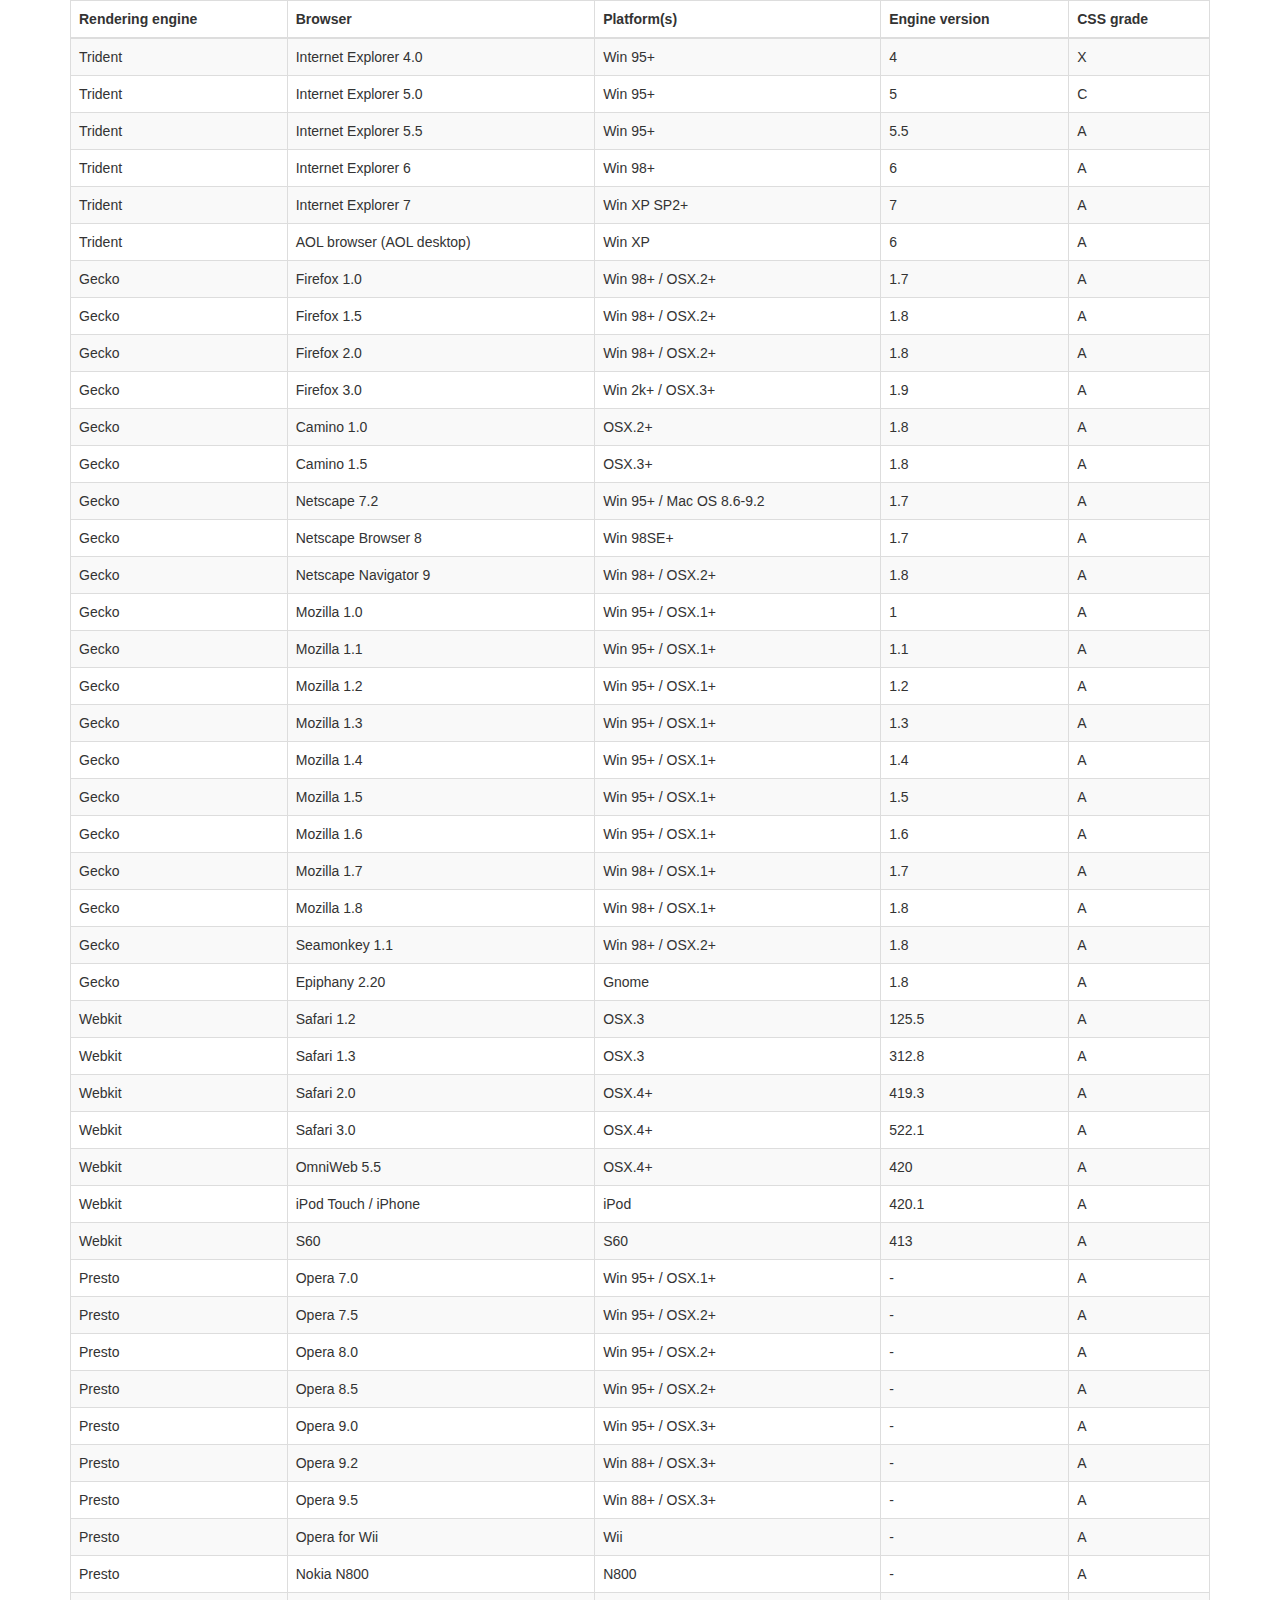
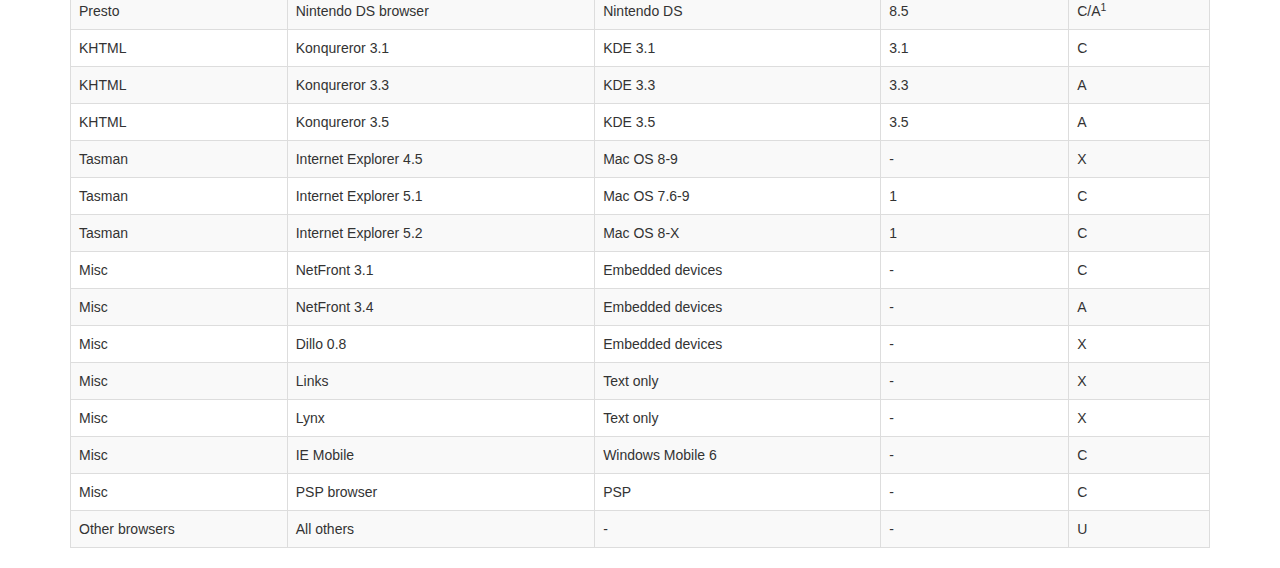
<file: static/vendor/datatables-plugins/index.html>
<!DOCTYPE HTML PUBLIC "-//W3C//DTD HTML 4.01//EN" "http://www.w3.org/TR/html4/strict.dtd">
<html>
	<head>
		<meta http-equiv="content-type" content="text/html; charset=utf-8" />
		
		<title>DataTables Bootstrap 3 example</title>

		<link rel="stylesheet" type="text/css" href="//maxcdn.bootstrapcdn.com/bootstrap/3.3.0/css/bootstrap.min.css">
		<link rel="stylesheet" type="text/css" href="dataTables.bootstrap.css">

		<script type="text/javascript" language="javascript" src="//code.jquery.com/jquery-1.11.1.min.js"></script>
		<script type="text/javascript" language="javascript" src="//cdn.datatables.net/1.10.3/js/jquery.dataTables.min.js"></script>
		<script type="text/javascript" language="javascript" src="dataTables.bootstrap.js"></script>
		<script type="text/javascript" charset="utf-8">
			$(document).ready(function() {
				$('#example').dataTable();
			} );
		</script>
	</head>
	<body>
		<div class="container">
			
<table cellpadding="0" cellspacing="0" border="0" class="table table-striped table-bordered" id="example">
	<thead>
		<tr>
			<th>Rendering engine</th>
			<th>Browser</th>
			<th>Platform(s)</th>
			<th>Engine version</th>
			<th>CSS grade</th>
		</tr>
	</thead>
	<tbody>
		<tr class="odd gradeX">
			<td>Trident</td>
			<td>Internet
				 Explorer 4.0</td>
			<td>Win 95+</td>
			<td class="center"> 4</td>
			<td class="center">X</td>
		</tr>
		<tr class="even gradeC">
			<td>Trident</td>
			<td>Internet
				 Explorer 5.0</td>
			<td>Win 95+</td>
			<td class="center">5</td>
			<td class="center">C</td>
		</tr>
		<tr class="odd gradeA">
			<td>Trident</td>
			<td>Internet
				 Explorer 5.5</td>
			<td>Win 95+</td>
			<td class="center">5.5</td>
			<td class="center">A</td>
		</tr>
		<tr class="even gradeA">
			<td>Trident</td>
			<td>Internet
				 Explorer 6</td>
			<td>Win 98+</td>
			<td class="center">6</td>
			<td class="center">A</td>
		</tr>
		<tr class="odd gradeA">
			<td>Trident</td>
			<td>Internet Explorer 7</td>
			<td>Win XP SP2+</td>
			<td class="center">7</td>
			<td class="center">A</td>
		</tr>
		<tr class="even gradeA">
			<td>Trident</td>
			<td>AOL browser (AOL desktop)</td>
			<td>Win XP</td>
			<td class="center">6</td>
			<td class="center">A</td>
		</tr>
		<tr class="gradeA">
			<td>Gecko</td>
			<td>Firefox 1.0</td>
			<td>Win 98+ / OSX.2+</td>
			<td class="center">1.7</td>
			<td class="center">A</td>
		</tr>
		<tr class="gradeA">
			<td>Gecko</td>
			<td>Firefox 1.5</td>
			<td>Win 98+ / OSX.2+</td>
			<td class="center">1.8</td>
			<td class="center">A</td>
		</tr>
		<tr class="gradeA">
			<td>Gecko</td>
			<td>Firefox 2.0</td>
			<td>Win 98+ / OSX.2+</td>
			<td class="center">1.8</td>
			<td class="center">A</td>
		</tr>
		<tr class="gradeA">
			<td>Gecko</td>
			<td>Firefox 3.0</td>
			<td>Win 2k+ / OSX.3+</td>
			<td class="center">1.9</td>
			<td class="center">A</td>
		</tr>
		<tr class="gradeA">
			<td>Gecko</td>
			<td>Camino 1.0</td>
			<td>OSX.2+</td>
			<td class="center">1.8</td>
			<td class="center">A</td>
		</tr>
		<tr class="gradeA">
			<td>Gecko</td>
			<td>Camino 1.5</td>
			<td>OSX.3+</td>
			<td class="center">1.8</td>
			<td class="center">A</td>
		</tr>
		<tr class="gradeA">
			<td>Gecko</td>
			<td>Netscape 7.2</td>
			<td>Win 95+ / Mac OS 8.6-9.2</td>
			<td class="center">1.7</td>
			<td class="center">A</td>
		</tr>
		<tr class="gradeA">
			<td>Gecko</td>
			<td>Netscape Browser 8</td>
			<td>Win 98SE+</td>
			<td class="center">1.7</td>
			<td class="center">A</td>
		</tr>
		<tr class="gradeA">
			<td>Gecko</td>
			<td>Netscape Navigator 9</td>
			<td>Win 98+ / OSX.2+</td>
			<td class="center">1.8</td>
			<td class="center">A</td>
		</tr>
		<tr class="gradeA">
			<td>Gecko</td>
			<td>Mozilla 1.0</td>
			<td>Win 95+ / OSX.1+</td>
			<td class="center">1</td>
			<td class="center">A</td>
		</tr>
		<tr class="gradeA">
			<td>Gecko</td>
			<td>Mozilla 1.1</td>
			<td>Win 95+ / OSX.1+</td>
			<td class="center">1.1</td>
			<td class="center">A</td>
		</tr>
		<tr class="gradeA">
			<td>Gecko</td>
			<td>Mozilla 1.2</td>
			<td>Win 95+ / OSX.1+</td>
			<td class="center">1.2</td>
			<td class="center">A</td>
		</tr>
		<tr class="gradeA">
			<td>Gecko</td>
			<td>Mozilla 1.3</td>
			<td>Win 95+ / OSX.1+</td>
			<td class="center">1.3</td>
			<td class="center">A</td>
		</tr>
		<tr class="gradeA">
			<td>Gecko</td>
			<td>Mozilla 1.4</td>
			<td>Win 95+ / OSX.1+</td>
			<td class="center">1.4</td>
			<td class="center">A</td>
		</tr>
		<tr class="gradeA">
			<td>Gecko</td>
			<td>Mozilla 1.5</td>
			<td>Win 95+ / OSX.1+</td>
			<td class="center">1.5</td>
			<td class="center">A</td>
		</tr>
		<tr class="gradeA">
			<td>Gecko</td>
			<td>Mozilla 1.6</td>
			<td>Win 95+ / OSX.1+</td>
			<td class="center">1.6</td>
			<td class="center">A</td>
		</tr>
		<tr class="gradeA">
			<td>Gecko</td>
			<td>Mozilla 1.7</td>
			<td>Win 98+ / OSX.1+</td>
			<td class="center">1.7</td>
			<td class="center">A</td>
		</tr>
		<tr class="gradeA">
			<td>Gecko</td>
			<td>Mozilla 1.8</td>
			<td>Win 98+ / OSX.1+</td>
			<td class="center">1.8</td>
			<td class="center">A</td>
		</tr>
		<tr class="gradeA">
			<td>Gecko</td>
			<td>Seamonkey 1.1</td>
			<td>Win 98+ / OSX.2+</td>
			<td class="center">1.8</td>
			<td class="center">A</td>
		</tr>
		<tr class="gradeA">
			<td>Gecko</td>
			<td>Epiphany 2.20</td>
			<td>Gnome</td>
			<td class="center">1.8</td>
			<td class="center">A</td>
		</tr>
		<tr class="gradeA">
			<td>Webkit</td>
			<td>Safari 1.2</td>
			<td>OSX.3</td>
			<td class="center">125.5</td>
			<td class="center">A</td>
		</tr>
		<tr class="gradeA">
			<td>Webkit</td>
			<td>Safari 1.3</td>
			<td>OSX.3</td>
			<td class="center">312.8</td>
			<td class="center">A</td>
		</tr>
		<tr class="gradeA">
			<td>Webkit</td>
			<td>Safari 2.0</td>
			<td>OSX.4+</td>
			<td class="center">419.3</td>
			<td class="center">A</td>
		</tr>
		<tr class="gradeA">
			<td>Webkit</td>
			<td>Safari 3.0</td>
			<td>OSX.4+</td>
			<td class="center">522.1</td>
			<td class="center">A</td>
		</tr>
		<tr class="gradeA">
			<td>Webkit</td>
			<td>OmniWeb 5.5</td>
			<td>OSX.4+</td>
			<td class="center">420</td>
			<td class="center">A</td>
		</tr>
		<tr class="gradeA">
			<td>Webkit</td>
			<td>iPod Touch / iPhone</td>
			<td>iPod</td>
			<td class="center">420.1</td>
			<td class="center">A</td>
		</tr>
		<tr class="gradeA">
			<td>Webkit</td>
			<td>S60</td>
			<td>S60</td>
			<td class="center">413</td>
			<td class="center">A</td>
		</tr>
		<tr class="gradeA">
			<td>Presto</td>
			<td>Opera 7.0</td>
			<td>Win 95+ / OSX.1+</td>
			<td class="center">-</td>
			<td class="center">A</td>
		</tr>
		<tr class="gradeA">
			<td>Presto</td>
			<td>Opera 7.5</td>
			<td>Win 95+ / OSX.2+</td>
			<td class="center">-</td>
			<td class="center">A</td>
		</tr>
		<tr class="gradeA">
			<td>Presto</td>
			<td>Opera 8.0</td>
			<td>Win 95+ / OSX.2+</td>
			<td class="center">-</td>
			<td class="center">A</td>
		</tr>
		<tr class="gradeA">
			<td>Presto</td>
			<td>Opera 8.5</td>
			<td>Win 95+ / OSX.2+</td>
			<td class="center">-</td>
			<td class="center">A</td>
		</tr>
		<tr class="gradeA">
			<td>Presto</td>
			<td>Opera 9.0</td>
			<td>Win 95+ / OSX.3+</td>
			<td class="center">-</td>
			<td class="center">A</td>
		</tr>
		<tr class="gradeA">
			<td>Presto</td>
			<td>Opera 9.2</td>
			<td>Win 88+ / OSX.3+</td>
			<td class="center">-</td>
			<td class="center">A</td>
		</tr>
		<tr class="gradeA">
			<td>Presto</td>
			<td>Opera 9.5</td>
			<td>Win 88+ / OSX.3+</td>
			<td class="center">-</td>
			<td class="center">A</td>
		</tr>
		<tr class="gradeA">
			<td>Presto</td>
			<td>Opera for Wii</td>
			<td>Wii</td>
			<td class="center">-</td>
			<td class="center">A</td>
		</tr>
		<tr class="gradeA">
			<td>Presto</td>
			<td>Nokia N800</td>
			<td>N800</td>
			<td class="center">-</td>
			<td class="center">A</td>
		</tr>
		<tr class="gradeA">
			<td>Presto</td>
			<td>Nintendo DS browser</td>
			<td>Nintendo DS</td>
			<td class="center">8.5</td>
			<td class="center">C/A<sup>1</sup></td>
		</tr>
		<tr class="gradeC">
			<td>KHTML</td>
			<td>Konqureror 3.1</td>
			<td>KDE 3.1</td>
			<td class="center">3.1</td>
			<td class="center">C</td>
		</tr>
		<tr class="gradeA">
			<td>KHTML</td>
			<td>Konqureror 3.3</td>
			<td>KDE 3.3</td>
			<td class="center">3.3</td>
			<td class="center">A</td>
		</tr>
		<tr class="gradeA">
			<td>KHTML</td>
			<td>Konqureror 3.5</td>
			<td>KDE 3.5</td>
			<td class="center">3.5</td>
			<td class="center">A</td>
		</tr>
		<tr class="gradeX">
			<td>Tasman</td>
			<td>Internet Explorer 4.5</td>
			<td>Mac OS 8-9</td>
			<td class="center">-</td>
			<td class="center">X</td>
		</tr>
		<tr class="gradeC">
			<td>Tasman</td>
			<td>Internet Explorer 5.1</td>
			<td>Mac OS 7.6-9</td>
			<td class="center">1</td>
			<td class="center">C</td>
		</tr>
		<tr class="gradeC">
			<td>Tasman</td>
			<td>Internet Explorer 5.2</td>
			<td>Mac OS 8-X</td>
			<td class="center">1</td>
			<td class="center">C</td>
		</tr>
		<tr class="gradeA">
			<td>Misc</td>
			<td>NetFront 3.1</td>
			<td>Embedded devices</td>
			<td class="center">-</td>
			<td class="center">C</td>
		</tr>
		<tr class="gradeA">
			<td>Misc</td>
			<td>NetFront 3.4</td>
			<td>Embedded devices</td>
			<td class="center">-</td>
			<td class="center">A</td>
		</tr>
		<tr class="gradeX">
			<td>Misc</td>
			<td>Dillo 0.8</td>
			<td>Embedded devices</td>
			<td class="center">-</td>
			<td class="center">X</td>
		</tr>
		<tr class="gradeX">
			<td>Misc</td>
			<td>Links</td>
			<td>Text only</td>
			<td class="center">-</td>
			<td class="center">X</td>
		</tr>
		<tr class="gradeX">
			<td>Misc</td>
			<td>Lynx</td>
			<td>Text only</td>
			<td class="center">-</td>
			<td class="center">X</td>
		</tr>
		<tr class="gradeC">
			<td>Misc</td>
			<td>IE Mobile</td>
			<td>Windows Mobile 6</td>
			<td class="center">-</td>
			<td class="center">C</td>
		</tr>
		<tr class="gradeC">
			<td>Misc</td>
			<td>PSP browser</td>
			<td>PSP</td>
			<td class="center">-</td>
			<td class="center">C</td>
		</tr>
		<tr class="gradeU">
			<td>Other browsers</td>
			<td>All others</td>
			<td>-</td>
			<td class="center">-</td>
			<td class="center">U</td>
		</tr>
	</tbody>
</table>
			
		</div>
	</body>
</html>
</file>
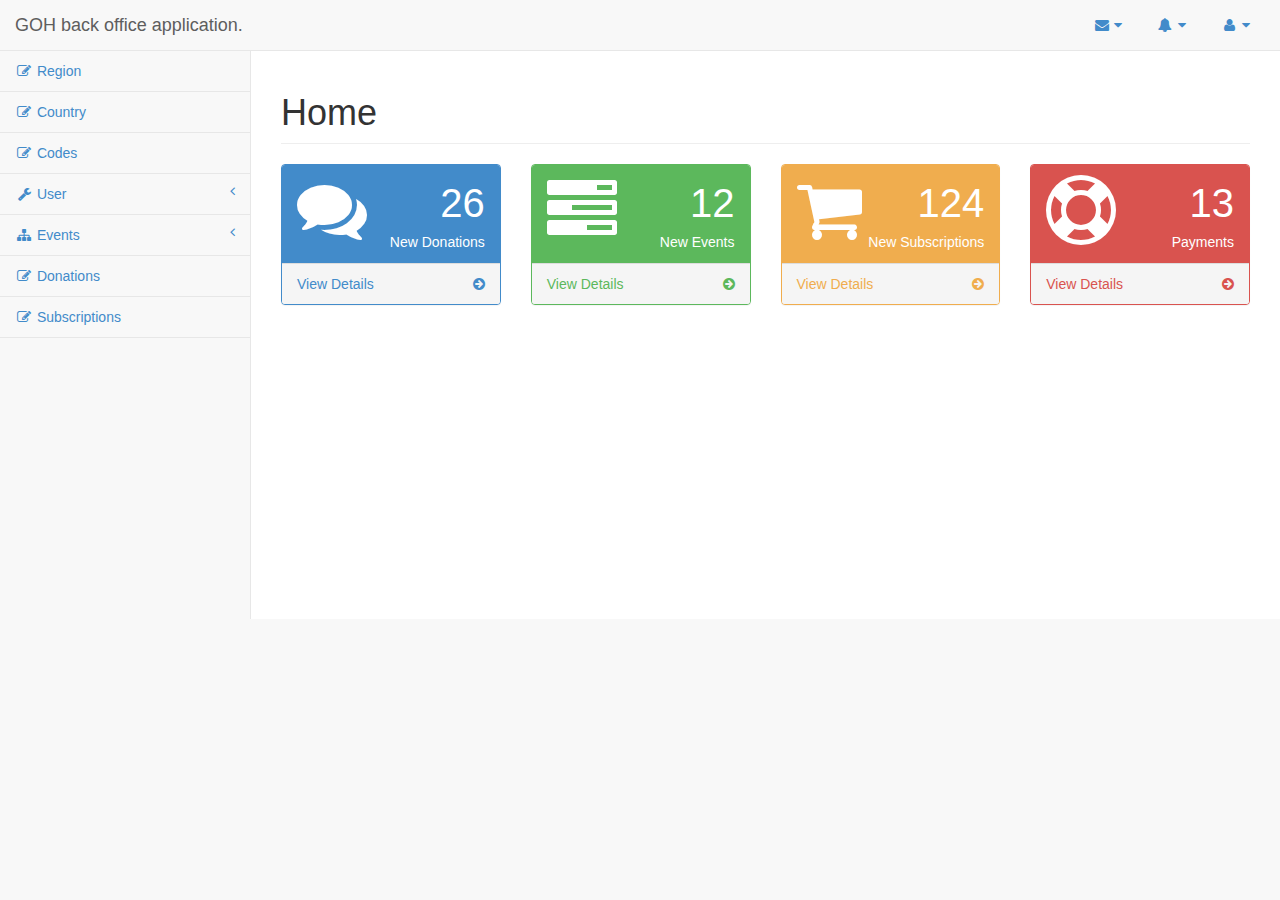
<file: views/main.html>
<!DOCTYPE html>
<html lang="en">

<head>
	<meta http-equiv="Content-Type" content="text/html; charset=ISO-8859-1">
	<meta charset="utf-8">
    <meta http-equiv="X-UA-Compatible" content="IE=edge">
    <meta name="viewport" content="width=device-width, initial-scale=1">
    <meta name="description" content="Layout page">
    <meta name="author" content="jobinat@gmail.com">

	<title>Back-office application</title>

	<link href="../static/css/normalize.css" rel="stylesheet">
	<!-- Bootstrap Core CSS -->
    <link href="../static/vendor/bootstrap/css/bootstrap.min.css" rel="stylesheet">

		<!-- for data table -->
		<link rel="stylesheet" type="text/css" href="../static/vendor/jqDataTable/css/dataTables.bootstrap4.min.css">

    <!-- MetisMenu CSS -->
    <link href="../static/vendor/metisMenu/metisMenu.min.css" rel="stylesheet">

    <!-- Custom CSS -->
		<link href="../static/css/button.css" rel="stylesheet">
    <link href="../static/css/app.css" rel="stylesheet">

    <!-- Custom Fonts -->
    <link href="../static/vendor/font-awesome/css/font-awesome.min.css" rel="stylesheet" type="text/css">

    <!-- HTML5 Shim and Respond.js IE8 support of HTML5 elements and media queries -->
    <!-- WARNING: Respond.js doesn't work if you view the page via file:// -->
    <!--[if lt IE 9]>
        <script src="../static/js/html5shiv.js"></script>
        <script src="../static/js/respond.min.js"></script>
    <![endif]-->
</head>

<body>
    <div id="wrapper">
        <nav class="navbar navbar-default navbar-static-top" role="navigation" style="margin-bottom: 0">
            <div id="app-header"></div>

            <div class="navbar-default sidebar" role="navigation">
                <div id="app-left-menu"></div>
            </div>
        </nav>

        <div id="page-wrapper"></div>
    </div>

        <!-- jQuery -->
    <script src="../static/vendor/jquery/jquery.min.js"></script>

    <!-- Bootstrap Core JavaScript -->
    <script src="../static/vendor/bootstrap/js/bootstrap.min.js"></script>

    <!-- Metis Menu Plugin JavaScript -->
    <script src="../static/vendor/metisMenu/metisMenu.min.js"></script>

		<!-- For data table -->
		<script src="../static/vendor/jqDataTable/js/jquery.dataTables.min.js"></script>
		<script src="../static/vendor/jqDataTable/js/dataTables.bootstrap4.min.js"></script>


    <!-- Custom Theme JavaScript -->
    <script type="text/javascript"src="../static/js/app.js"></script>

    <script type="text/javascript">
		$( document ).ready(function() {
			$("#app-header").load("header.html");
			$("#app-left-menu").load("menu.html");
			$("#page-wrapper").load("home.html");
		});

	</script>
</body>
</html>
</file>
<file: static/css/button.css>
.bg-primary {
  background-color: #007bff !important;
}

a.bg-primary:hover, a.bg-primary:focus,
button.bg-primary:hover,
button.bg-primary:focus {
  background-color: #0062cc !important;
}

.bg-secondary {
  background-color: #6c757d !important;
}

a.bg-secondary:hover, a.bg-secondary:focus,
button.bg-secondary:hover,
button.bg-secondary:focus {
  background-color: #545b62 !important;
}

.bg-success {
  background-color: #28a745 !important;
}

a.bg-success:hover, a.bg-success:focus,
button.bg-success:hover,
button.bg-success:focus {
  background-color: #1e7e34 !important;
}

.bg-info {
  background-color: #17a2b8 !important;
}

a.bg-info:hover, a.bg-info:focus,
button.bg-info:hover,
button.bg-info:focus {
  background-color: #117a8b !important;
}

.bg-warning {
  background-color: #ffc107 !important;
}

a.bg-warning:hover, a.bg-warning:focus,
button.bg-warning:hover,
button.bg-warning:focus {
  background-color: #d39e00 !important;
}

.bg-danger {
  background-color: #dc3545 !important;
}

a.bg-danger:hover, a.bg-danger:focus,
button.bg-danger:hover,
button.bg-danger:focus {
  background-color: #bd2130 !important;
}

.bg-light {
  background-color: #f8f9fa !important;
}

a.bg-light:hover, a.bg-light:focus,
button.bg-light:hover,
button.bg-light:focus {
  background-color: #dae0e5 !important;
}

.bg-dark {
  background-color: #343a40 !important;
}

a.bg-dark:hover, a.bg-dark:focus,
button.bg-dark:hover,
button.bg-dark:focus {
  background-color: #1d2124 !important;
}

.bg-white {
  background-color: #fff !important;
}

.bg-transparent {
  background-color: transparent !important;
}
.btn-primary {
  color: #fff;
  background-color: #007bff;
  border-color: #007bff;
}

.btn-primary:hover {
  color: #fff;
  background-color: #0069d9;
  border-color: #0062cc;
}

.btn-primary:focus, .btn-primary.focus {
  box-shadow: 0 0 0 0.2rem rgba(0, 123, 255, 0.5);
}

.btn-primary.disabled, .btn-primary:disabled {
  color: #fff;
  background-color: #007bff;
  border-color: #007bff;
}

.btn-primary:not(:disabled):not(.disabled):active, .btn-primary:not(:disabled):not(.disabled).active,
.show > .btn-primary.dropdown-toggle {
  color: #fff;
  background-color: #0062cc;
  border-color: #005cbf;
}

.btn-primary:not(:disabled):not(.disabled):active:focus, .btn-primary:not(:disabled):not(.disabled).active:focus,
.show > .btn-primary.dropdown-toggle:focus {
  box-shadow: 0 0 0 0.2rem rgba(0, 123, 255, 0.5);
}

.btn-secondary {
  color: #fff;
  background-color: #6c757d;
  border-color: #6c757d;
}

.btn-secondary:hover {
  color: #fff;
  background-color: #5a6268;
  border-color: #545b62;
}

.btn-secondary:focus, .btn-secondary.focus {
  box-shadow: 0 0 0 0.2rem rgba(108, 117, 125, 0.5);
}

.btn-secondary.disabled, .btn-secondary:disabled {
  color: #fff;
  background-color: #6c757d;
  border-color: #6c757d;
}

.btn-secondary:not(:disabled):not(.disabled):active, .btn-secondary:not(:disabled):not(.disabled).active,
.show > .btn-secondary.dropdown-toggle {
  color: #fff;
  background-color: #545b62;
  border-color: #4e555b;
}

.btn-secondary:not(:disabled):not(.disabled):active:focus, .btn-secondary:not(:disabled):not(.disabled).active:focus,
.show > .btn-secondary.dropdown-toggle:focus {
  box-shadow: 0 0 0 0.2rem rgba(108, 117, 125, 0.5);
}

.btn-success {
  color: #fff;
  background-color: #28a745;
  border-color: #28a745;
}

.btn-success:hover {
  color: #fff;
  background-color: #218838;
  border-color: #1e7e34;
}

.btn-success:focus, .btn-success.focus {
  box-shadow: 0 0 0 0.2rem rgba(40, 167, 69, 0.5);
}

.btn-success.disabled, .btn-success:disabled {
  color: #fff;
  background-color: #28a745;
  border-color: #28a745;
}

.btn-success:not(:disabled):not(.disabled):active, .btn-success:not(:disabled):not(.disabled).active,
.show > .btn-success.dropdown-toggle {
  color: #fff;
  background-color: #1e7e34;
  border-color: #1c7430;
}

.btn-success:not(:disabled):not(.disabled):active:focus, .btn-success:not(:disabled):not(.disabled).active:focus,
.show > .btn-success.dropdown-toggle:focus {
  box-shadow: 0 0 0 0.2rem rgba(40, 167, 69, 0.5);
}

.btn-info {
  color: #fff;
  background-color: #17a2b8;
  border-color: #17a2b8;
}

.btn-info:hover {
  color: #fff;
  background-color: #138496;
  border-color: #117a8b;
}

.btn-info:focus, .btn-info.focus {
  box-shadow: 0 0 0 0.2rem rgba(23, 162, 184, 0.5);
}

.btn-info.disabled, .btn-info:disabled {
  color: #fff;
  background-color: #17a2b8;
  border-color: #17a2b8;
}

.btn-info:not(:disabled):not(.disabled):active, .btn-info:not(:disabled):not(.disabled).active,
.show > .btn-info.dropdown-toggle {
  color: #fff;
  background-color: #117a8b;
  border-color: #10707f;
}

.btn-info:not(:disabled):not(.disabled):active:focus, .btn-info:not(:disabled):not(.disabled).active:focus,
.show > .btn-info.dropdown-toggle:focus {
  box-shadow: 0 0 0 0.2rem rgba(23, 162, 184, 0.5);
}

.btn-warning {
  color: #212529;
  background-color: #ffc107;
  border-color: #ffc107;
}

.btn-warning:hover {
  color: #212529;
  background-color: #e0a800;
  border-color: #d39e00;
}

.btn-warning:focus, .btn-warning.focus {
  box-shadow: 0 0 0 0.2rem rgba(255, 193, 7, 0.5);
}

.btn-warning.disabled, .btn-warning:disabled {
  color: #212529;
  background-color: #ffc107;
  border-color: #ffc107;
}

.btn-warning:not(:disabled):not(.disabled):active, .btn-warning:not(:disabled):not(.disabled).active,
.show > .btn-warning.dropdown-toggle {
  color: #212529;
  background-color: #d39e00;
  border-color: #c69500;
}

.btn-warning:not(:disabled):not(.disabled):active:focus, .btn-warning:not(:disabled):not(.disabled).active:focus,
.show > .btn-warning.dropdown-toggle:focus {
  box-shadow: 0 0 0 0.2rem rgba(255, 193, 7, 0.5);
}

.btn-danger {
  color: #fff;
  background-color: #dc3545;
  border-color: #dc3545;
}

.btn-danger:hover {
  color: #fff;
  background-color: #c82333;
  border-color: #bd2130;
}

.btn-danger:focus, .btn-danger.focus {
  box-shadow: 0 0 0 0.2rem rgba(220, 53, 69, 0.5);
}

.btn-danger.disabled, .btn-danger:disabled {
  color: #fff;
  background-color: #dc3545;
  border-color: #dc3545;
}

.btn-danger:not(:disabled):not(.disabled):active, .btn-danger:not(:disabled):not(.disabled).active,
.show > .btn-danger.dropdown-toggle {
  color: #fff;
  background-color: #bd2130;
  border-color: #b21f2d;
}

.btn-danger:not(:disabled):not(.disabled):active:focus, .btn-danger:not(:disabled):not(.disabled).active:focus,
.show > .btn-danger.dropdown-toggle:focus {
  box-shadow: 0 0 0 0.2rem rgba(220, 53, 69, 0.5);
}

.btn-light {
  color: #212529;
  background-color: #f8f9fa;
  border-color: #f8f9fa;
}

.btn-light:hover {
  color: #212529;
  background-color: #e2e6ea;
  border-color: #dae0e5;
}

.btn-light:focus, .btn-light.focus {
  box-shadow: 0 0 0 0.2rem rgba(248, 249, 250, 0.5);
}

.btn-light.disabled, .btn-light:disabled {
  color: #212529;
  background-color: #f8f9fa;
  border-color: #f8f9fa;
}

.btn-light:not(:disabled):not(.disabled):active, .btn-light:not(:disabled):not(.disabled).active,
.show > .btn-light.dropdown-toggle {
  color: #212529;
  background-color: #dae0e5;
  border-color: #d3d9df;
}

.btn-light:not(:disabled):not(.disabled):active:focus, .btn-light:not(:disabled):not(.disabled).active:focus,
.show > .btn-light.dropdown-toggle:focus {
  box-shadow: 0 0 0 0.2rem rgba(248, 249, 250, 0.5);
}

.btn-dark {
  color: #fff;
  background-color: #343a40;
  border-color: #343a40;
}

.btn-dark:hover {
  color: #fff;
  background-color: #23272b;
  border-color: #1d2124;
}

.btn-dark:focus, .btn-dark.focus {
  box-shadow: 0 0 0 0.2rem rgba(52, 58, 64, 0.5);
}

.btn-dark.disabled, .btn-dark:disabled {
  color: #fff;
  background-color: #343a40;
  border-color: #343a40;
}

.btn-dark:not(:disabled):not(.disabled):active, .btn-dark:not(:disabled):not(.disabled).active,
.show > .btn-dark.dropdown-toggle {
  color: #fff;
  background-color: #1d2124;
  border-color: #171a1d;
}

.btn-dark:not(:disabled):not(.disabled):active:focus, .btn-dark:not(:disabled):not(.disabled).active:focus,
.show > .btn-dark.dropdown-toggle:focus {
  box-shadow: 0 0 0 0.2rem rgba(52, 58, 64, 0.5);
}

.btn-outline-primary {
  color: #007bff;
  background-color: transparent;
  background-image: none;
  border-color: #007bff;
}

.btn-outline-primary:hover {
  color: #fff;
  background-color: #007bff;
  border-color: #007bff;
}

.btn-outline-primary:focus, .btn-outline-primary.focus {
  box-shadow: 0 0 0 0.2rem rgba(0, 123, 255, 0.5);
}

.btn-outline-primary.disabled, .btn-outline-primary:disabled {
  color: #007bff;
  background-color: transparent;
}

.btn-outline-primary:not(:disabled):not(.disabled):active, .btn-outline-primary:not(:disabled):not(.disabled).active,
.show > .btn-outline-primary.dropdown-toggle {
  color: #fff;
  background-color: #007bff;
  border-color: #007bff;
}

.btn-outline-primary:not(:disabled):not(.disabled):active:focus, .btn-outline-primary:not(:disabled):not(.disabled).active:focus,
.show > .btn-outline-primary.dropdown-toggle:focus {
  box-shadow: 0 0 0 0.2rem rgba(0, 123, 255, 0.5);
}

.btn-outline-secondary {
  color: #6c757d;
  background-color: transparent;
  background-image: none;
  border-color: #6c757d;
}

.btn-outline-secondary:hover {
  color: #fff;
  background-color: #6c757d;
  border-color: #6c757d;
}

.btn-outline-secondary:focus, .btn-outline-secondary.focus {
  box-shadow: 0 0 0 0.2rem rgba(108, 117, 125, 0.5);
}

.btn-outline-secondary.disabled, .btn-outline-secondary:disabled {
  color: #6c757d;
  background-color: transparent;
}

.btn-outline-secondary:not(:disabled):not(.disabled):active, .btn-outline-secondary:not(:disabled):not(.disabled).active,
.show > .btn-outline-secondary.dropdown-toggle {
  color: #fff;
  background-color: #6c757d;
  border-color: #6c757d;
}

.btn-outline-secondary:not(:disabled):not(.disabled):active:focus, .btn-outline-secondary:not(:disabled):not(.disabled).active:focus,
.show > .btn-outline-secondary.dropdown-toggle:focus {
  box-shadow: 0 0 0 0.2rem rgba(108, 117, 125, 0.5);
}

.btn-outline-success {
  color: #28a745;
  background-color: transparent;
  background-image: none;
  border-color: #28a745;
}

.btn-outline-success:hover {
  color: #fff;
  background-color: #28a745;
  border-color: #28a745;
}

.btn-outline-success:focus, .btn-outline-success.focus {
  box-shadow: 0 0 0 0.2rem rgba(40, 167, 69, 0.5);
}

.btn-outline-success.disabled, .btn-outline-success:disabled {
  color: #28a745;
  background-color: transparent;
}

.btn-outline-success:not(:disabled):not(.disabled):active, .btn-outline-success:not(:disabled):not(.disabled).active,
.show > .btn-outline-success.dropdown-toggle {
  color: #fff;
  background-color: #28a745;
  border-color: #28a745;
}

.btn-outline-success:not(:disabled):not(.disabled):active:focus, .btn-outline-success:not(:disabled):not(.disabled).active:focus,
.show > .btn-outline-success.dropdown-toggle:focus {
  box-shadow: 0 0 0 0.2rem rgba(40, 167, 69, 0.5);
}

.btn-outline-info {
  color: #17a2b8;
  background-color: transparent;
  background-image: none;
  border-color: #17a2b8;
}

.btn-outline-info:hover {
  color: #fff;
  background-color: #17a2b8;
  border-color: #17a2b8;
}

.btn-outline-info:focus, .btn-outline-info.focus {
  box-shadow: 0 0 0 0.2rem rgba(23, 162, 184, 0.5);
}

.btn-outline-info.disabled, .btn-outline-info:disabled {
  color: #17a2b8;
  background-color: transparent;
}

.btn-outline-info:not(:disabled):not(.disabled):active, .btn-outline-info:not(:disabled):not(.disabled).active,
.show > .btn-outline-info.dropdown-toggle {
  color: #fff;
  background-color: #17a2b8;
  border-color: #17a2b8;
}

.btn-outline-info:not(:disabled):not(.disabled):active:focus, .btn-outline-info:not(:disabled):not(.disabled).active:focus,
.show > .btn-outline-info.dropdown-toggle:focus {
  box-shadow: 0 0 0 0.2rem rgba(23, 162, 184, 0.5);
}

.btn-outline-warning {
  color: #ffc107;
  background-color: transparent;
  background-image: none;
  border-color: #ffc107;
}

.btn-outline-warning:hover {
  color: #212529;
  background-color: #ffc107;
  border-color: #ffc107;
}

.btn-outline-warning:focus, .btn-outline-warning.focus {
  box-shadow: 0 0 0 0.2rem rgba(255, 193, 7, 0.5);
}

.btn-outline-warning.disabled, .btn-outline-warning:disabled {
  color: #ffc107;
  background-color: transparent;
}

.btn-outline-warning:not(:disabled):not(.disabled):active, .btn-outline-warning:not(:disabled):not(.disabled).active,
.show > .btn-outline-warning.dropdown-toggle {
  color: #212529;
  background-color: #ffc107;
  border-color: #ffc107;
}

.btn-outline-warning:not(:disabled):not(.disabled):active:focus, .btn-outline-warning:not(:disabled):not(.disabled).active:focus,
.show > .btn-outline-warning.dropdown-toggle:focus {
  box-shadow: 0 0 0 0.2rem rgba(255, 193, 7, 0.5);
}

.btn-outline-danger {
  color: #dc3545;
  background-color: transparent;
  background-image: none;
  border-color: #dc3545;
}

.btn-outline-danger:hover {
  color: #fff;
  background-color: #dc3545;
  border-color: #dc3545;
}

.btn-outline-danger:focus, .btn-outline-danger.focus {
  box-shadow: 0 0 0 0.2rem rgba(220, 53, 69, 0.5);
}

.btn-outline-danger.disabled, .btn-outline-danger:disabled {
  color: #dc3545;
  background-color: transparent;
}

.btn-outline-danger:not(:disabled):not(.disabled):active, .btn-outline-danger:not(:disabled):not(.disabled).active,
.show > .btn-outline-danger.dropdown-toggle {
  color: #fff;
  background-color: #dc3545;
  border-color: #dc3545;
}

.btn-outline-danger:not(:disabled):not(.disabled):active:focus, .btn-outline-danger:not(:disabled):not(.disabled).active:focus,
.show > .btn-outline-danger.dropdown-toggle:focus {
  box-shadow: 0 0 0 0.2rem rgba(220, 53, 69, 0.5);
}

.btn-outline-light {
  color: #f8f9fa;
  background-color: transparent;
  background-image: none;
  border-color: #f8f9fa;
}

.btn-outline-light:hover {
  color: #212529;
  background-color: #f8f9fa;
  border-color: #f8f9fa;
}

.btn-outline-light:focus, .btn-outline-light.focus {
  box-shadow: 0 0 0 0.2rem rgba(248, 249, 250, 0.5);
}

.btn-outline-light.disabled, .btn-outline-light:disabled {
  color: #f8f9fa;
  background-color: transparent;
}

.btn-outline-light:not(:disabled):not(.disabled):active, .btn-outline-light:not(:disabled):not(.disabled).active,
.show > .btn-outline-light.dropdown-toggle {
  color: #212529;
  background-color: #f8f9fa;
  border-color: #f8f9fa;
}

.btn-outline-light:not(:disabled):not(.disabled):active:focus, .btn-outline-light:not(:disabled):not(.disabled).active:focus,
.show > .btn-outline-light.dropdown-toggle:focus {
  box-shadow: 0 0 0 0.2rem rgba(248, 249, 250, 0.5);
}

.btn-outline-dark {
  color: #343a40;
  background-color: transparent;
  background-image: none;
  border-color: #343a40;
}

.btn-outline-dark:hover {
  color: #fff;
  background-color: #343a40;
  border-color: #343a40;
}

.btn-outline-dark:focus, .btn-outline-dark.focus {
  box-shadow: 0 0 0 0.2rem rgba(52, 58, 64, 0.5);
}

.btn-outline-dark.disabled, .btn-outline-dark:disabled {
  color: #343a40;
  background-color: transparent;
}

.btn-outline-dark:not(:disabled):not(.disabled):active, .btn-outline-dark:not(:disabled):not(.disabled).active,
.show > .btn-outline-dark.dropdown-toggle {
  color: #fff;
  background-color: #343a40;
  border-color: #343a40;
}

.btn-outline-dark:not(:disabled):not(.disabled):active:focus, .btn-outline-dark:not(:disabled):not(.disabled).active:focus,
.show > .btn-outline-dark.dropdown-toggle:focus {
  box-shadow: 0 0 0 0.2rem rgba(52, 58, 64, 0.5);
}

.btn-link {
  font-weight: 400;
  color: #007bff;
  background-color: transparent;
}

.btn-link:hover {
  color: #0056b3;
  text-decoration: underline;
  background-color: transparent;
  border-color: transparent;
}

.btn-link:focus, .btn-link.focus {
  text-decoration: underline;
  border-color: transparent;
  box-shadow: none;
}

.btn-link:disabled, .btn-link.disabled {
  color: #6c757d;
}

.btn-lg, .btn-group-lg > .btn {
  padding: 0.5rem 1rem;
  font-size: 1.25rem;
  line-height: 1.5;
  border-radius: 0.3rem;
}

.btn-sm, .btn-group-sm > .btn {
  padding: 0.25rem 0.5rem;
  font-size: 0.875rem;
  line-height: 1.5;
  border-radius: 0.2rem;
}

.btn-block {
  display: block;
  width: 100%;
}

.btn-block + .btn-block {
  margin-top: 0.5rem;
}

input[type="submit"].btn-block,
input[type="reset"].btn-block,
input[type="button"].btn-block {
  width: 100%;
}
</file>
<file: static/vendor/metisMenu/metisMenu.min.css>
/*
 * metismenu - v1.1.3
 * Easy menu jQuery plugin for Twitter Bootstrap 3
 * https://github.com/onokumus/metisMenu
 *
 * Made by Osman Nuri Okumus
 * Under MIT License
 */

.arrow{float:right;line-height:1.42857}.glyphicon.arrow:before{content:"\e079"}.active>a>.glyphicon.arrow:before{content:"\e114"}.fa.arrow:before{content:"\f104"}.active>a>.fa.arrow:before{content:"\f107"}.plus-times{float:right}.fa.plus-times:before{content:"\f067"}.active>a>.fa.plus-times{filter:progid:DXImageTransform.Microsoft.BasicImage(rotation=1);-webkit-transform:rotate(45deg);-moz-transform:rotate(45deg);-ms-transform:rotate(45deg);-o-transform:rotate(45deg);transform:rotate(45deg)}.plus-minus{float:right}.fa.plus-minus:before{content:"\f067"}.active>a>.fa.plus-minus:before{content:"\f068"}
</file>
<file: static/css/app.css>
/*!
 * Start Bootstrap - SB Admin 2 v3.3.7+1 (http://startbootstrap.com/template-overviews/sb-admin-2)
 * Copyright 2013-2016 Start Bootstrap
 * Licensed under MIT (https://github.com/BlackrockDigital/startbootstrap/blob/gh-pages/LICENSE)
 */
body {
  background-color: #f8f8f8;
}
#wrapper {
  width: 100%;
}
#page-wrapper {
  padding: 0 15px;
  min-height: 568px;
  background-color: white;
}
@media (min-width: 768px) {
  #page-wrapper {
    position: inherit;
    margin: 0 0 0 250px;
    padding: 0 30px;
    border-left: 1px solid #e7e7e7;
  }
}
.navbar-top-links {
  margin-right: 0;
}
.navbar-top-links li {
  display: inline-block;
}
.navbar-top-links li:last-child {
  margin-right: 15px;
}
.navbar-top-links li a {
  padding: 15px;
  min-height: 50px;
}
.navbar-top-links .dropdown-menu li {
  display: block;
}
.navbar-top-links .dropdown-menu li:last-child {
  margin-right: 0;
}
.navbar-top-links .dropdown-menu li a {
  padding: 3px 20px;
  min-height: 0;
}
.navbar-top-links .dropdown-menu li a div {
  white-space: normal;
}
.navbar-top-links .dropdown-messages,
.navbar-top-links .dropdown-tasks,
.navbar-top-links .dropdown-alerts {
  width: 310px;
  min-width: 0;
}
.navbar-top-links .dropdown-messages {
  margin-left: 5px;
}
.navbar-top-links .dropdown-tasks {
  margin-left: -59px;
}
.navbar-top-links .dropdown-alerts {
  margin-left: -123px;
}
.navbar-top-links .dropdown-user {
  right: 0;
  left: auto;
}
.sidebar .sidebar-nav.navbar-collapse {
  padding-left: 0;
  padding-right: 0;
}
.sidebar .sidebar-search {
  padding: 15px;
}
.sidebar ul li {
  border-bottom: 1px solid #e7e7e7;
}
.sidebar ul li a.active {
  background-color: #eeeeee;
}
.sidebar .arrow {
  float: right;
}
.sidebar .fa.arrow-down:before {
  content: "\f107" !important;
}
.sidebar .fa.arrow:before {
  content: "\f104";
}
.sidebar .active > a > .fa.arrow:before {
  content: "\f107";
}
.sidebar .nav-second-level li,
.sidebar .nav-third-level li {
  border-bottom: none !important;
}
.sidebar .nav-second-level li a {
  padding-left: 37px;
}
.sidebar .nav-third-level li a {
  padding-left: 52px;
}
@media (min-width: 768px) {
  .sidebar {
    z-index: 1;
    position: absolute;
    width: 250px;
    margin-top: 51px;
  }
  .navbar-top-links .dropdown-messages,
  .navbar-top-links .dropdown-tasks,
  .navbar-top-links .dropdown-alerts {
    margin-left: auto;
  }
}
.btn-outline {
  color: inherit;
  background-color: transparent;
  transition: all .5s;
}
.btn-primary.btn-outline {
  color: #428bca;
}
.btn-success.btn-outline {
  color: #5cb85c;
}
.btn-info.btn-outline {
  color: #5bc0de;
}
.btn-warning.btn-outline {
  color: #f0ad4e;
}
.btn-danger.btn-outline {
  color: #d9534f;
}
.btn-primary.btn-outline:hover,
.btn-success.btn-outline:hover,
.btn-info.btn-outline:hover,
.btn-warning.btn-outline:hover,
.btn-danger.btn-outline:hover {
  color: white;
}
.chat {
  margin: 0;
  padding: 0;
  list-style: none;
}
.chat li {
  margin-bottom: 10px;
  padding-bottom: 5px;
  border-bottom: 1px dotted #999999;
}
.chat li.left .chat-body {
  margin-left: 60px;
}
.chat li.right .chat-body {
  margin-right: 60px;
}
.chat li .chat-body p {
  margin: 0;
}
.panel .slidedown .glyphicon,
.chat .glyphicon {
  margin-right: 5px;
}
.chat-panel .panel-body {
  height: 350px;
  overflow-y: scroll;
}
.login-panel {
  margin-top: 25%;
}
.flot-chart {
  display: block;
  height: 400px;
}
.flot-chart-content {
  width: 100%;
  height: 100%;
}
table.dataTable thead .sorting,
table.dataTable thead .sorting_asc,
table.dataTable thead .sorting_desc,
table.dataTable thead .sorting_asc_disabled,
table.dataTable thead .sorting_desc_disabled {
  background: transparent;
}
table.dataTable thead .sorting_asc:after {
  content: "\f0de";
  float: right;
  font-family: fontawesome;
}
table.dataTable thead .sorting_desc:after {
  content: "\f0dd";
  float: right;
  font-family: fontawesome;
}
table.dataTable thead .sorting:after {
  content: "\f0dc";
  float: right;
  font-family: fontawesome;
  color: rgba(50, 50, 50, 0.5);
}
.btn-circle {
  width: 30px;
  height: 30px;
  padding: 6px 0;
  border-radius: 15px;
  text-align: center;
  font-size: 12px;
  line-height: 1.428571429;
}
.btn-circle.btn-lg {
  width: 50px;
  height: 50px;
  padding: 10px 16px;
  border-radius: 25px;
  font-size: 18px;
  line-height: 1.33;
}
.btn-circle.btn-xl {
  width: 70px;
  height: 70px;
  padding: 10px 16px;
  border-radius: 35px;
  font-size: 24px;
  line-height: 1.33;
}
.show-grid [class^="col-"] {
  padding-top: 10px;
  padding-bottom: 10px;
  border: 1px solid #ddd;
  background-color: #eee !important;
}
.show-grid {
  margin: 15px 0;
}
.huge {
  font-size: 40px;
}
.panel-green {
  border-color: #5cb85c;
}
.panel-green > .panel-heading {
  border-color: #5cb85c;
  color: white;
  background-color: #5cb85c;
}
.panel-green > a {
  color: #5cb85c;
}
.panel-green > a:hover {
  color: #3d8b3d;
}
.panel-red {
  border-color: #d9534f;
}
.panel-red > .panel-heading {
  border-color: #d9534f;
  color: white;
  background-color: #d9534f;
}
.panel-red > a {
  color: #d9534f;
}
.panel-red > a:hover {
  color: #b52b27;
}
.panel-yellow {
  border-color: #f0ad4e;
}
.panel-yellow > .panel-heading {
  border-color: #f0ad4e;
  color: white;
  background-color: #f0ad4e;
}
.panel-yellow > a {
  color: #f0ad4e;
}
.panel-yellow > a:hover {
  color: #df8a13;
}
.timeline {
  position: relative;
  padding: 20px 0 20px;
  list-style: none;
}
.timeline:before {
  content: " ";
  position: absolute;
  top: 0;
  bottom: 0;
  left: 50%;
  width: 3px;
  margin-left: -1.5px;
  background-color: #eeeeee;
}
.timeline > li {
  position: relative;
  margin-bottom: 20px;
}
.timeline > li:before,
.timeline > li:after {
  content: " ";
  display: table;
}
.timeline > li:after {
  clear: both;
}
.timeline > li:before,
.timeline > li:after {
  content: " ";
  display: table;
}
.timeline > li:after {
  clear: both;
}
.timeline > li > .timeline-panel {
  float: left;
  position: relative;
  width: 46%;
  padding: 20px;
  border: 1px solid #d4d4d4;
  border-radius: 2px;
  -webkit-box-shadow: 0 1px 6px rgba(0, 0, 0, 0.175);
  box-shadow: 0 1px 6px rgba(0, 0, 0, 0.175);
}
.timeline > li > .timeline-panel:before {
  content: " ";
  display: inline-block;
  position: absolute;
  top: 26px;
  right: -15px;
  border-top: 15px solid transparent;
  border-right: 0 solid #ccc;
  border-bottom: 15px solid transparent;
  border-left: 15px solid #ccc;
}
.timeline > li > .timeline-panel:after {
  content: " ";
  display: inline-block;
  position: absolute;
  top: 27px;
  right: -14px;
  border-top: 14px solid transparent;
  border-right: 0 solid #fff;
  border-bottom: 14px solid transparent;
  border-left: 14px solid #fff;
}
.timeline > li > .timeline-badge {
  z-index: 100;
  position: absolute;
  top: 16px;
  left: 50%;
  width: 50px;
  height: 50px;
  margin-left: -25px;
  border-radius: 50% 50% 50% 50%;
  text-align: center;
  font-size: 1.4em;
  line-height: 50px;
  color: #fff;
  background-color: #999999;
}
.timeline > li.timeline-inverted > .timeline-panel {
  float: right;
}
.timeline > li.timeline-inverted > .timeline-panel:before {
  right: auto;
  left: -15px;
  border-right-width: 15px;
  border-left-width: 0;
}
.timeline > li.timeline-inverted > .timeline-panel:after {
  right: auto;
  left: -14px;
  border-right-width: 14px;
  border-left-width: 0;
}
.timeline-badge.primary {
  background-color: #2e6da4 !important;
}
.timeline-badge.success {
  background-color: #3f903f !important;
}
.timeline-badge.warning {
  background-color: #f0ad4e !important;
}
.timeline-badge.danger {
  background-color: #d9534f !important;
}
.timeline-badge.info {
  background-color: #5bc0de !important;
}
.timeline-title {
  margin-top: 0;
  color: inherit;
}
.timeline-body > p,
.timeline-body > ul {
  margin-bottom: 0;
}
.timeline-body > p + p {
  margin-top: 5px;
}
@media (max-width: 767px) {
  ul.timeline:before {
    left: 40px;
  }
  ul.timeline > li > .timeline-panel {
    width: calc(10%);
    width: -moz-calc(10%);
    width: -webkit-calc(10%);
  }
  ul.timeline > li > .timeline-badge {
    top: 16px;
    left: 15px;
    margin-left: 0;
  }
  ul.timeline > li > .timeline-panel {
    float: right;
  }
  ul.timeline > li > .timeline-panel:before {
    right: auto;
    left: -15px;
    border-right-width: 15px;
    border-left-width: 0;
  }
  ul.timeline > li > .timeline-panel:after {
    right: auto;
    left: -14px;
    border-right-width: 14px;
    border-left-width: 0;
  }
}
.collapse {
    display: none;
    visibility: visible;
}
.modal-backdrop {
    z-index: 1039;
    opacity: .7;
}
.modal-backdrop.fade.show {
    opacity: .7;
}
.fade.show {
    opacity: 1;
}
.modal {
    z-index: 1072;
}
.modal.show .modal-dialog {
    -webkit-transform: translate(0,0);
    transform: translate(0,0);
}
.modal-header .close {
  padding: .5em;
  margin: -1.5em -.5em -1em auto;
}
.close:not(:disabled):not(.disabled) {
    cursor: pointer;
}
button.close {
    padding: 0;
    background-color: transparent;
    border: 0;
    -webkit-appearance: none;
}
.modal-title {
    line-height: 1.5;
}
.h5, h5 {
    font-size: 1.25em;
    font-weight: 900;
}
.h1, .h2, .h3, .h4, .h5, .h6, h1, h2, h3, h4, h5, h6 {
    margin-bottom: .5rem;
    font-family: inherit;
    font-weight: 500;
    line-height: 1.2;
    color: inherit;
}
</file>
